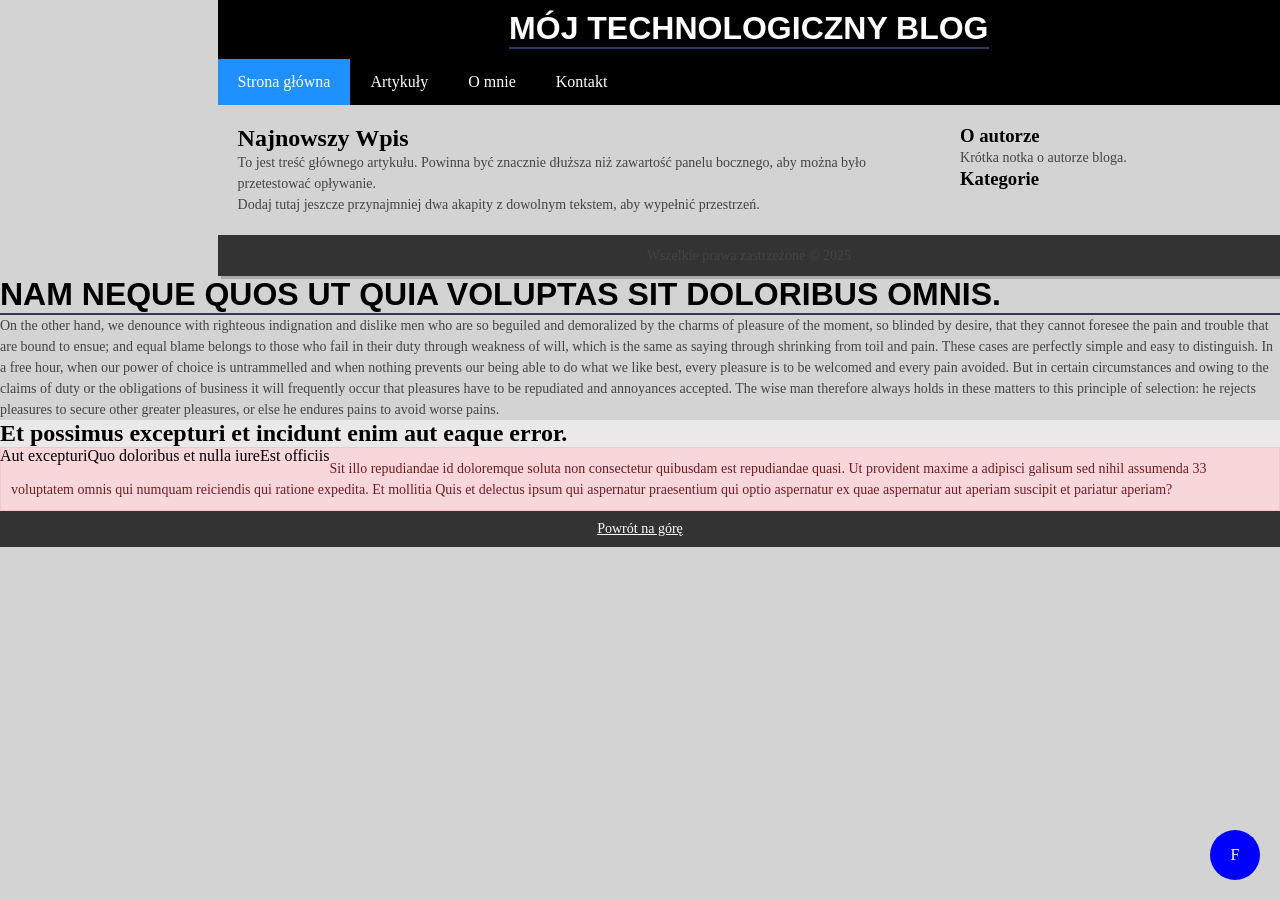
<file: vs code/Blog_l16/index.html>
<!DOCTYPE html>
<html lang="en">
<head>
    <meta charset="UTF-8">
    <meta name="viewport" content="width=device-width, initial-scale=1.0">
    <link rel="stylesheet" href="blog-style.css">
    <link rel="stylesheet" href="style.css">
    <title>Document</title>
</head>
<body>
    <div id="wrapper">
        <header>
            <h1>Mój Technologiczny Blog</h1>
        </header>

        <nav>
            <!-- Tutaj w przyszłości będzie menu -->
            <ul>
               <li class="aktywny"><a href="index.html">Strona główna</a></li>
               <li><a href="historia-komputera.html">Artykuły</a></li>
               <li><a href="o-mnie.html">O mnie</a></li>
               <li><a href="portfolio.html">Kontakt</a></li>
            </ul>
        </nav>

        <div class="content-area">
            <main>
                <h2>Najnowszy Wpis</h2>
                <p>To jest treść głównego artykułu. Powinna być znacznie dłuższa niż zawartość panelu bocznego, aby można było przetestować opływanie.</p>
                <p>Dodaj tutaj jeszcze przynajmniej dwa akapity z dowolnym tekstem, aby wypełnić przestrzeń.</p>
            </main>

            <aside>
                <h3>O autorze</h3>
                <p>Krótka notka o autorze bloga.</p>
                <h3>Kategorie</h3>
                <!-- Tutaj w przyszłości będzie lista kategorii -->
            </aside>
        </div>

        <footer>
            <p>Wszelkie prawa zastrzeżone &copy; 2025</p>
        </footer>
    </div>

    <a href="#" class="social-button">F</a>

    <h1>Nam neque quos ut quia voluptas sit doloribus omnis.</h1>

    <p>
        On the other hand, we denounce with righteous indignation and dislike 
        men who are so beguiled and demoralized by the charms of pleasure of 
        the moment, so blinded by desire, that they cannot foresee the pain 
        and trouble that are bound to ensue; and equal blame belongs to those 
        who fail in their duty through weakness of will, which is the same as 
        saying through shrinking from toil and pain. These cases are perfectly 
        simple and easy to distinguish. In a free hour, when our power of 
        choice is untrammelled and when nothing prevents our being able to do 
        what we like best, every pleasure is to be welcomed and every pain 
        avoided. But in certain circumstances and owing to the claims of duty 
        or the obligations of business it will frequently occur that pleasures 
        have to be repudiated and annoyances accepted. The wise man therefore 
        always holds in these matters to this principle of selection: he rejects 
        pleasures to secure other greater pleasures, or else he endures pains to 
        avoid worse pains.
    </p>

    <section id="ids">
        <h2>Et possimus excepturi et incidunt enim aut eaque error.</h2>
        <ul>
            <li>Aut excepturi</li>
            <li>Quo doloribus et nulla iure</li>
            <li>Est officiis</li>
        </ul>
    </section>

    <p class="alert-box">
        Sit illo repudiandae id doloremque soluta non consectetur 
        quibusdam est repudiandae quasi. Ut provident maxime a adipisci 
        galisum sed nihil assumenda 33 voluptatem omnis qui numquam 
        reiciendis qui ratione expedita. Et mollitia Quis et delectus 
        ipsum qui aspernatur praesentium qui optio aspernatur ex quae 
        aspernatur aut aperiam suscipit et pariatur aperiam?
    </p>


    <footer>
        <a href="#">Powrót na górę</a>
    </footer>
</body>
</html>
</file>
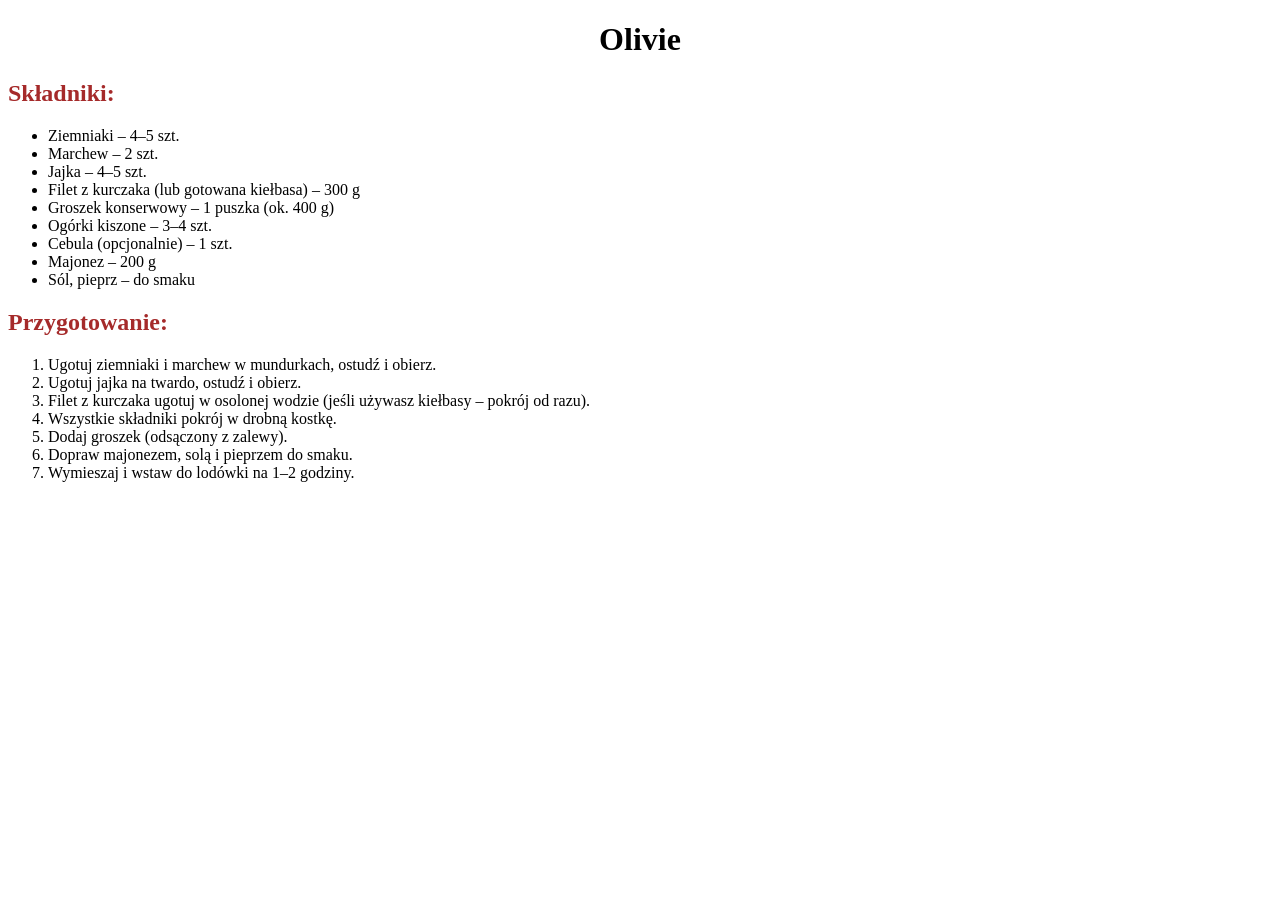
<file: przepis.html>
<!DOCTYPE html>
<html lang="en">
<head>
    <meta charset="UTF-8">
    <meta name="viewport" content="width=device-width, initial-scale=1.0">
    <link rel="stylesheet" href="przepis-style.css">
    <title>Praca Domowa</title>
</head>
<body>
    <h1>Olivie</h1>


    <group>
        <h2>Składniki:</h2>

        <ul>
            <li>Ziemniaki – 4–5 szt.</li>
            <li>Marchew – 2 szt.</li>
            <li>Jajka – 4–5 szt.</li>
            <li>Filet z kurczaka (lub gotowana kiełbasa) – 300 g</li>
            <li>Groszek konserwowy – 1 puszka (ok. 400 g)</li>
            <li>Ogórki kiszone – 3–4 szt.</li>
            <li>Cebula (opcjonalnie) – 1 szt.</li>
            <li>Majonez – 200 g</li>
            <li>Sól, pieprz – do smaku</li>
        </ul>
    </group>


    <group2>
        <h2>Przygotowanie:</h2>

        <ol>
            <li>Ugotuj ziemniaki i marchew w mundurkach, ostudź i obierz.</li>
            <li>Ugotuj jajka na twardo, ostudź i obierz.</li>
            <li>Filet z kurczaka ugotuj w osolonej wodzie (jeśli używasz kiełbasy – pokrój od razu).</li>
            <li>Wszystkie składniki pokrój w drobną kostkę.</li>
            <li>Dodaj groszek (odsączony z zalewy).</li>
            <li>Dopraw majonezem, solą i pieprzem do smaku.</li>
            <li>Wymieszaj i wstaw do lodówki na 1–2 godziny.</li>
        </ol>
    </group2>


</body>
</html>
</file>
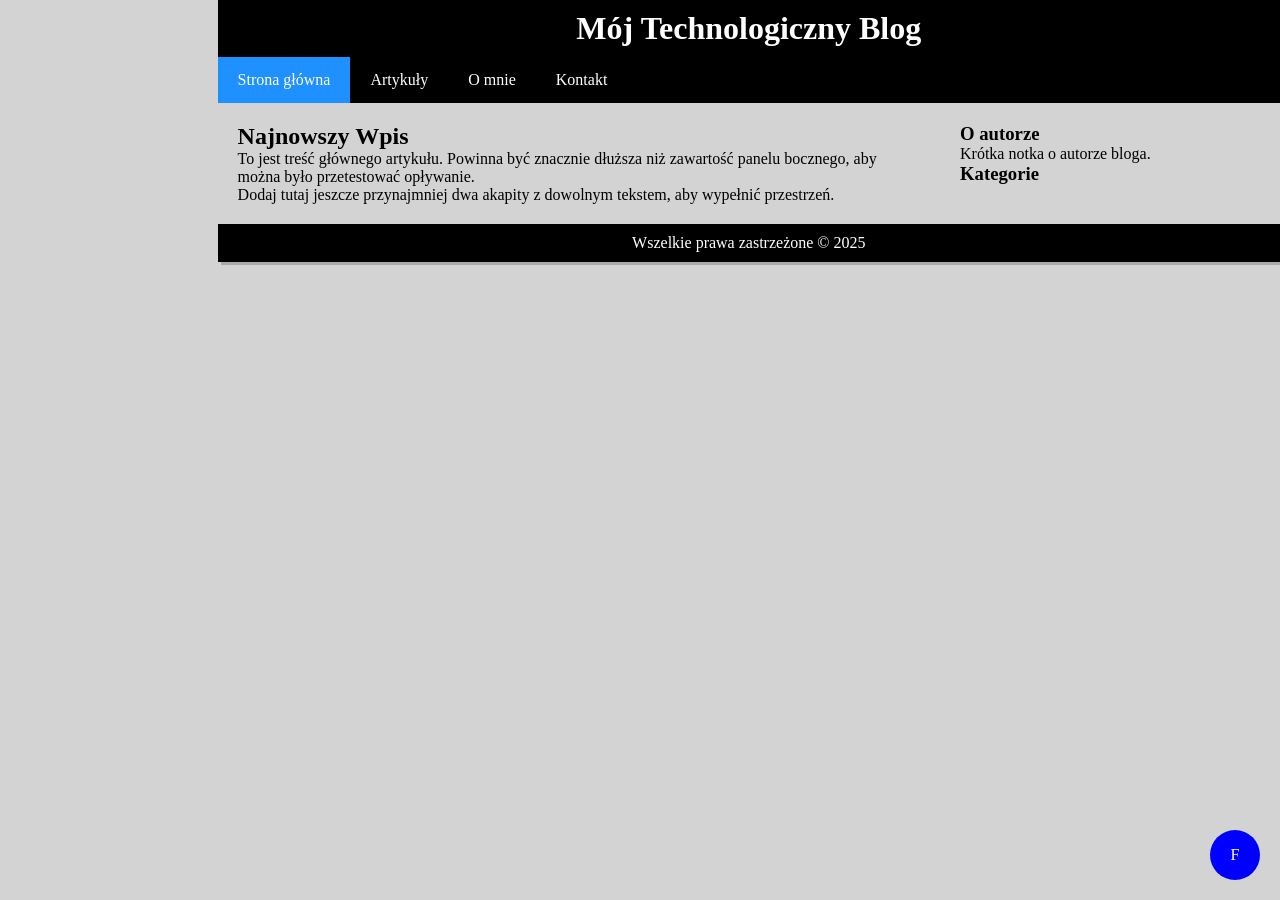
<file: vs code/Blog_l16/blog.html>
<!DOCTYPE html>
<html lang="en">
<head>
    <meta charset="UTF-8">
    <meta name="viewport" content="width=device-width, initial-scale=1.0">
    <link rel="stylesheet" href="blog-style.css">
    <title>Document</title>
</head>
<body>
    <div id="wrapper">
        <header>
            <h1>Mój Technologiczny Blog</h1>
        </header>

        <nav>
            <!-- Tutaj w przyszłości będzie menu -->
            <ul>
               <li class="aktywny"><a href="index.html">Strona główna</a></li>
               <li><a href="historia-komputera.html">Artykuły</a></li>
               <li><a href="o-mnie.html">O mnie</a></li>
               <li><a href="portfolio.html">Kontakt</a></li>
            </ul>
        </nav>

        <div class="content-area">
            <main>
                <h2>Najnowszy Wpis</h2>
                <p>To jest treść głównego artykułu. Powinna być znacznie dłuższa niż zawartość panelu bocznego, aby można było przetestować opływanie.</p>
                <p>Dodaj tutaj jeszcze przynajmniej dwa akapity z dowolnym tekstem, aby wypełnić przestrzeń.</p>
            </main>

            <aside>
                <h3>O autorze</h3>
                <p>Krótka notka o autorze bloga.</p>
                <h3>Kategorie</h3>
                <!-- Tutaj w przyszłości będzie lista kategorii -->
            </aside>
        </div>

        <footer>
            <p>Wszelkie prawa zastrzeżone &copy; 2025</p>
        </footer>
    </div>

    <a href="#" class="social-button">F</a>
</body>
</html>
</file>
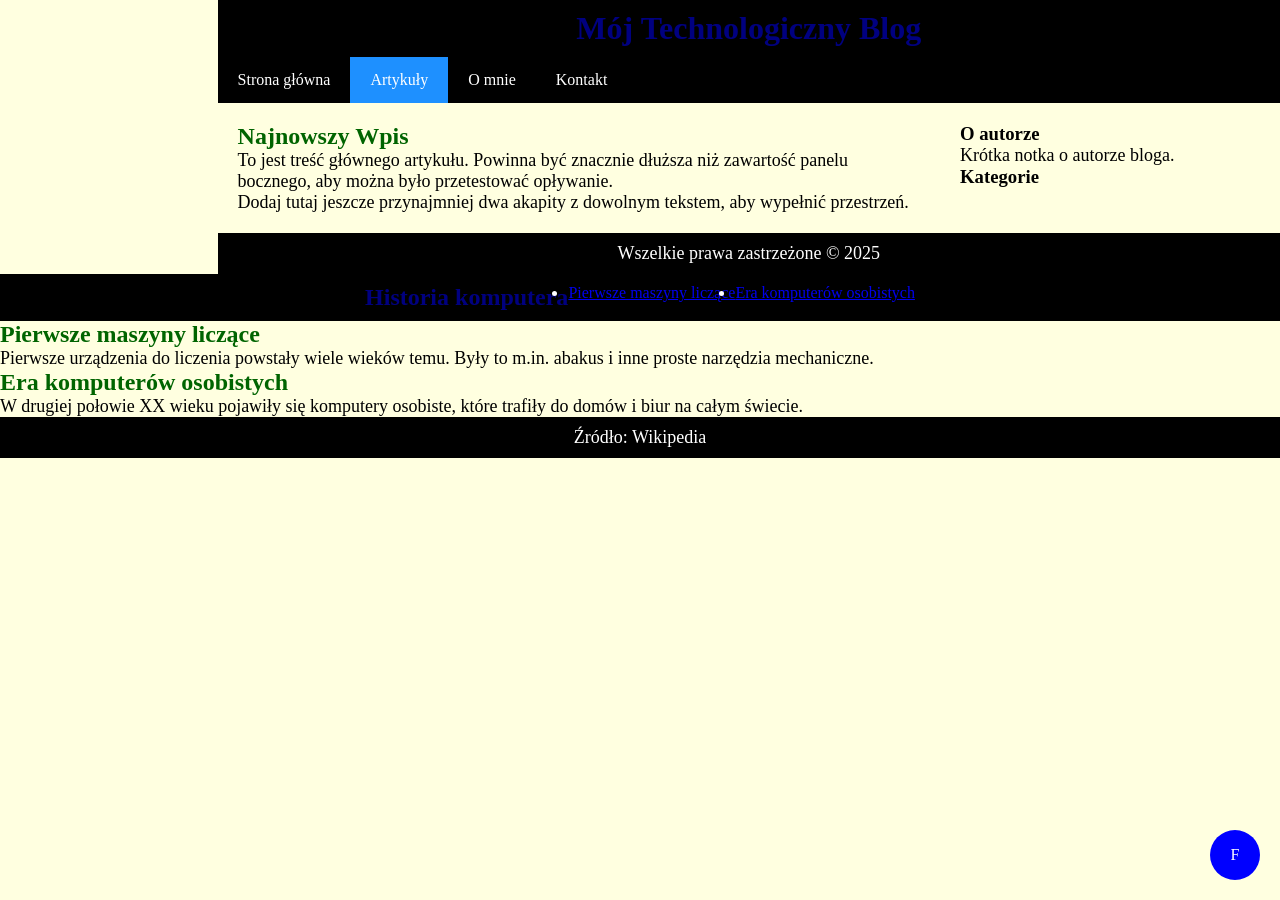
<file: vs code/Blog_l16/historia-komputera.html>
<!DOCTYPE html>
<html lang="pl">
<head>
    <meta charset="UTF-8">
    <title>Historia komputera</title>
    <link rel="stylesheet" href="historia-styl.css">
    <link rel="stylesheet" href="blog-style.css">
</head>
<body>
    <div id="wrapper">
        <header>
            <h1>Mój Technologiczny Blog</h1>
        </header>

        <nav>
            <!-- Tutaj w przyszłości będzie menu -->
            <ul>
               <li><a href="index.html">Strona główna</a></li>
               <li class="aktywny"><a href="historia-komputera.html">Artykuły</a></li>
               <li><a href="o-mnie.html">O mnie</a></li>
               <li><a href="portfolio.html">Kontakt</a></li>
            </ul>
        </nav>

        <div class="content-area">
            <main>
                <h2>Najnowszy Wpis</h2>
                <p>To jest treść głównego artykułu. Powinna być znacznie dłuższa niż zawartość panelu bocznego, aby można było przetestować opływanie.</p>
                <p>Dodaj tutaj jeszcze przynajmniej dwa akapity z dowolnym tekstem, aby wypełnić przestrzeń.</p>
            </main>

            <aside>
                <h3>O autorze</h3>
                <p>Krótka notka o autorze bloga.</p>
                <h3>Kategorie</h3>
                <!-- Tutaj w przyszłości będzie lista kategorii -->
            </aside>
        </div>

        <footer>
            <p>Wszelkie prawa zastrzeżone &copy; 2025</p>
        </footer>
    </div>

    <a href="#" class="social-button">F</a>

    <article>
        <header>
            <style>
                body{
                    background-color: lightyellow;
                }
            </style>
            <!--Wygral lightyrllow-->
            <h1>Historia komputera</h1>

            <ul>
                <li><a href="#maszyny">Pierwsze maszyny liczące</a></li>
                <li><a href="#era-pc">Era komputerów osobistych</a></li>
            </ul>
        </header>

        <section>
            <h2 id="maszyny">Pierwsze maszyny liczące</h2>
            <p>Pierwsze urządzenia do liczenia powstały wiele wieków temu. Były to m.in. abakus i inne proste narzędzia mechaniczne.</p>
        </section>

        <section>
            <h2 id="era-pc">Era komputerów osobistych</h2>
            <p>W drugiej połowie XX wieku pojawiły się komputery osobiste, które trafiły do domów i biur na całym świecie.</p>
        </section>

        <footer>
            <p>Źródło: Wikipedia</p>
        </footer>
    </article>
</body>
</html>
</file>
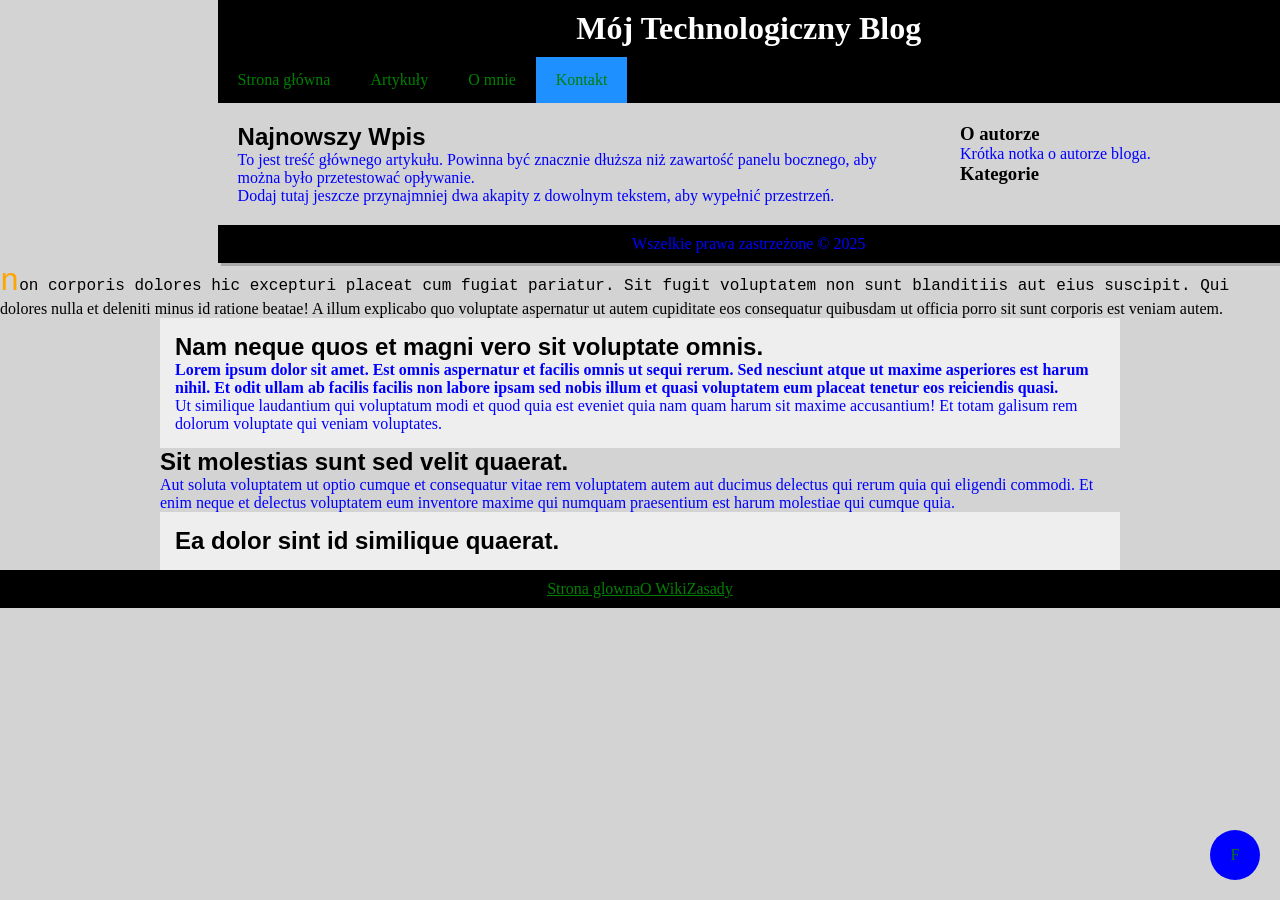
<file: vs code/Blog_l16/portfolio.html>
<!DOCTYPE html>
<html lang="en">
<head>
    <meta charset="UTF-8">
    <meta name="viewport" content="width=device-width, initial-scale=1.0">
    <link rel="stylesheet" href="styl-port.css">
    <link rel="stylesheet" href="blog-style.css">
    <title>Document</title>
</head>
<body>
    <div id="wrapper">
        <header>
            <h1>Mój Technologiczny Blog</h1>
        </header>

        <nav>
            <!-- Tutaj w przyszłości będzie menu -->
            <ul>
               <li><a href="index.html">Strona główna</a></li>
               <li><a href="historia-komputera.html">Artykuły</a></li>
               <li><a href="o-mnie.html">O mnie</a></li>
               <li class="aktywny"><a href="portfolio.html">Kontakt</a></li>
            </ul>
        </nav>

        <div class="content-area">
            <main>
                <h2>Najnowszy Wpis</h2>
                <p>To jest treść głównego artykułu. Powinna być znacznie dłuższa niż zawartość panelu bocznego, aby można było przetestować opływanie.</p>
                <p>Dodaj tutaj jeszcze przynajmniej dwa akapity z dowolnym tekstem, aby wypełnić przestrzeń.</p>
            </main>

            <aside>
                <h3>O autorze</h3>
                <p>Krótka notka o autorze bloga.</p>
                <h3>Kategorie</h3>
                <!-- Tutaj w przyszłości będzie lista kategorii -->
            </aside>
        </div>

        <footer>
            <p>Wszelkie prawa zastrzeżone &copy; 2025</p>
        </footer>
    </div>

    <a href="#" class="social-button">F</a>







    <p class="ttt">non corporis dolores hic excepturi placeat cum fugiat 
                pariatur. Sit fugit voluptatem non sunt blanditiis aut 
                eius suscipit. Qui dolores nulla et deleniti minus id 
                ratione beatae! A illum explicabo quo voluptate aspernatur 
                ut autem cupiditate eos consequatur quibusdam ut officia 
                porro sit sunt corporis est veniam autem.
    </p>

    <div id="warpped">
        <section class="project">
            <h2>Nam neque quos et magni vero sit voluptate omnis.</h2>

            

            <p>Lorem ipsum dolor sit amet. Est omnis aspernatur et 
                facilis omnis ut sequi rerum. Sed nesciunt atque ut 
                maxime asperiores est harum nihil. Et odit ullam ab 
                facilis facilis non labore ipsam sed nobis illum et 
                quasi voluptatem eum placeat tenetur eos reiciendis quasi.
            </p>

            <div>
                <p>Ut similique laudantium qui voluptatum modi et quod 
                    quia est eveniet quia nam quam harum sit maxime accusantium! 
                    Et totam galisum rem dolorum voluptate qui veniam voluptates.
                </p>
            </div>
        </section>
        <section>
            <h2>Sit molestias sunt sed velit quaerat.</h2>
            <p>Aut soluta voluptatem ut optio cumque et consequatur 
                vitae rem voluptatem autem aut ducimus delectus qui 
                rerum quia qui eligendi commodi. Et enim neque et 
                delectus voluptatem eum inventore maxime qui numquam 
                praesentium est harum molestiae qui cumque quia.
            </p>
        </section>
        <section class="project">
            <h2>Ea dolor sint id similique quaerat.</h2>
            <p class="ukryty">Qui quos ipsa eum voluptas vero ab commodi necessitatibus 
                ex omnis perspiciatis hic quis quisquam. Est praesentium 
                cupiditate id enim culpa At sapiente odit aut consequatur laudantium.
            </p>
        </section>

    </div>

    <footer>
        <a href="https://pl.wikipedia.org/wiki/Wikipedia:Strona_g%C5%82%C3%B3wna">Strona glowna</a>
        <a href="https://pl.wikipedia.org/wiki/Wikipedia:O_Wikipedii">O Wiki</a>
        <a href="https://pl.wikipedia.org/wiki/Wikipedia:Zasady">Zasady</a>
    </footer>

</body>
</html>
</file>
<file: vs code/Blog_l16/blog-style.css>
*{
    margin: 0;
    padding: 0;
    box-sizing: border-box;
}

body{
    background-color: lightgrey;
    font-family: verdana;
}

#wrapper *{
    justify-items: center;
}

.content-area{
    display: flex;
}

#wrapper{
    max-width: 1100px;
    margin-left: 17%;
    box-shadow: 3px 3px darkgrey;
}

header, footer{
    background-color: black;
    color: white;
    display: flex;
    justify-content: center;
    padding: 10px;
    /*clear: both;*/
}

main{
    flex: 68%;
    /*float: left;*/
    width: 68%;
    padding: 20px;
    clear: both;
}

aside{
    flex: 32%;
    /*float: right;*/
    width: 32%;
    padding: 20px;
}

.social-button{
    position: fixed;
    bottom: 20px;
    right: 20px;
    width: 50px;
    height: 50px;
    background-color: blue;
    color: white;
    display: flex;
    align-items: center;
    justify-content: center;
    text-decoration: none;
    border-radius: 100px;
}




nav{
    display: flex;
}


nav ul{
    flex: 100%;
    list-style-type: none;
    margin: 0;
    padding: 0;
    background-color: black;
}

li{
    float: left;
}

nav a{
    display: block;
    color: white;
    text-decoration: none;
    padding: 14px 20px;
    transition: all 0.3 ease;
}

nav a:hover{
    background-color: rgb(65, 65, 65);
}

.aktywny a{
    background-color: dodgerblue;
}
</file>
<file: vs code/Blog_l16/style.css>
p{
    color:#444444;
    font-size: 14px;
    line-height: 1.5;
}

h1{
    font-family: Verdana, sans-serif;
    text-transform: uppercase;
    border-bottom: 2px solid #333366;
}

#ids{
    background-color: #e9e9e9;
}
#ids ul{
    list-style-type:none;    
}

footer{
    text-align: center;
    font-size: 14px;
    background-color: #333;
}
footer a{
    color:#fff;
}



.alert-box{
    background-color: #f8d7da;
    border: 1px solid #f5c6cb;
    color: #721c24;
    padding: 10px;
}
</file>
<file: przepis-style.css>
h1{
    display: flex;
    justify-content: center;
}

h2{
    color: brown;
}

body{
    font-family: Georgia, serif;
}
</file>
<file: vs code/Blog_l16/historia-styl.css>
body{
    background-color: lightblue;
}

h1{
    color:navy;
}

h2{
    color:darkgreen;
}

p{
    font-size: 18px;
}
</file>
<file: vs code/Blog_l16/styl-port.css>
#warpped{
    width: 960px;
    margin: 0 auto;
}

.project{
    background-color: #eee;
    padding: 15px;
}

.project > p{
    font-weight: bold;
}

div p {
    color:blue;
}


h2{
    font-family: 'Trebuchet MS', sans-serif;
}





.ukryty{
    display:none;
}







.ttt::first-letter{
    color:orange;
    font-size: 2em;
}
.ttt::first-line{
    font-family: 'Courier New', monospace;
}






a:link{
    color:green;
}
a:visited{
    color:gray;
}
a:hover{
    text-decoration: none;
}
a:active{
    color:red;
}
</file>
